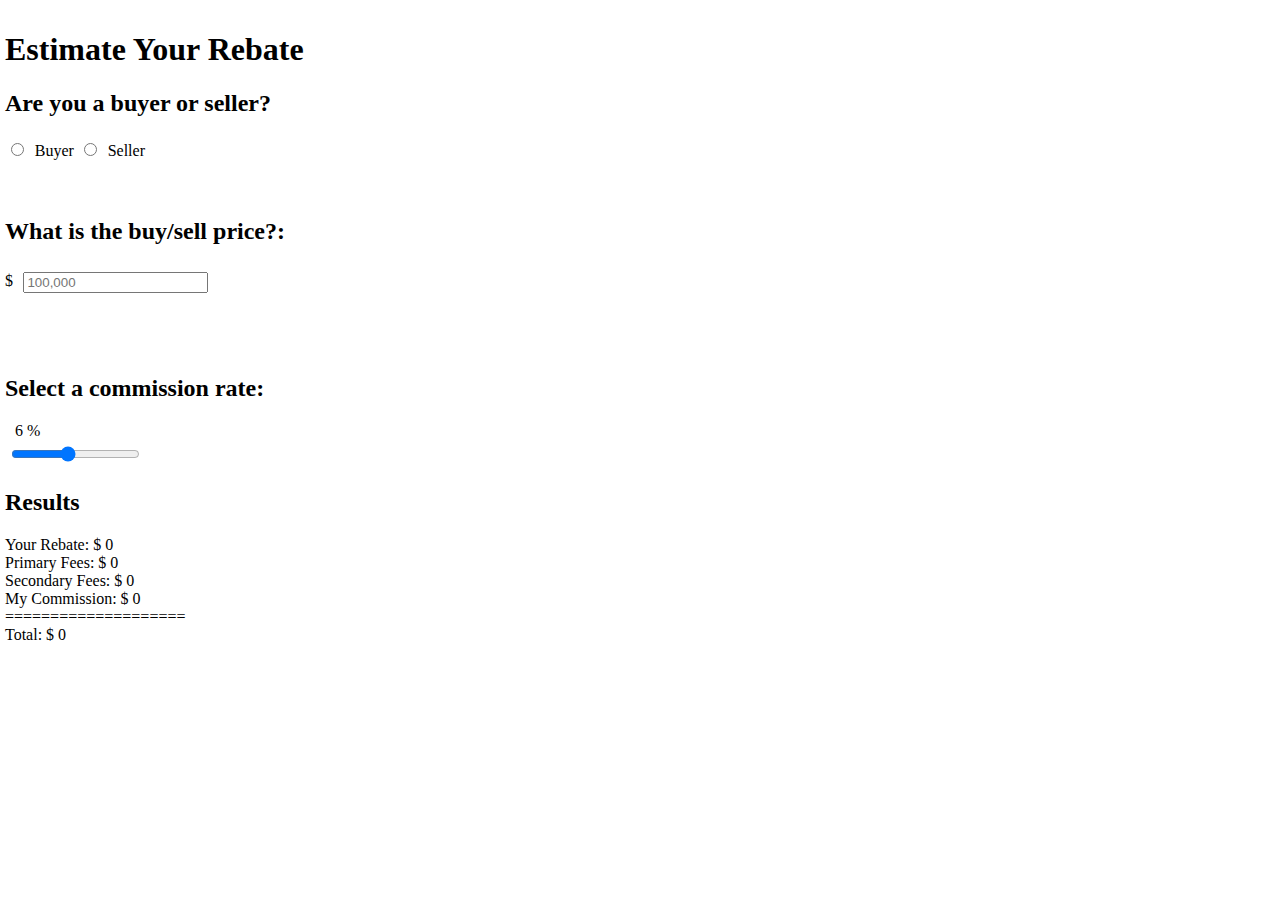
<file: index1.html>
<!DOCTYPE html>
<html lang="en">

<head>
    <meta charset="UTF-8">
    <meta name="viewport" content="width=device-width, initial-scale=1.0">
    <title>Estimate Your Rebate</title>
    <link rel="stylesheet" href="styles.css"> <!-- Link to the external CSS file -->
</head>

<body>
    <div class="container">
        <h1>Estimate Your Rebate</h1>
        <h2><label>Are you a buyer or seller?</label></h2>
        <input type="radio" id="buyer" name="role" value="buyer"> Buyer
        <input type="radio" id="seller" name="role" value="seller"> Seller

        <div class="input-container">
            <br><br>
            <h2><label for="dollarValue">What is the buy/sell price?:</label></h2>
            <span>$</span>
            <input tabindex="0" type="number" placeholder="100,000" id="buySellPrice">
        </div>

        <div class="slider-container">
            <br><br>
            <h2><label for="slider">Select a commission rate:</label></h2>
            <span id="sliderValue">6</span>
            <span> %</span><br>
            <input type="range" id="slider" min="3" max="10" step="0.5" value="6">
        </div>
    </div>
    <div class="results">
        <h2><label>Results</label></h2>
        <span>Your Rebate: $</span>
        <span id="yourRebateValue">0</span><br>
        <span>Primary Fees: $</span>
        <span id="primaryFeeValue">0</span><br>
        <span>Secondary Fees: $</span>
        <span id="secondaryFeeValue">0</span><br>
        <span>My Commission: $</span>
        <span id="commissionValue">0</span><br>
        <span>====================</span><br>
        <span>Total: $</span>
        <span id="totalValue">0</span><br>
    </div>

    <!-- Linking the external JavaScript file -->
    <script src="script.js"></script>
</body>

</html>
</file>
<file: styles.css>
/* Media Query for Mobile Devices */ 
@media (max-width: 480px) { 
    body {
        margin: auto;
        margin-top: 10px;
        margin-bottom: 10px;
        margin-left: 5px;
        margin-right: 5px;
    }
    rebate-entry {
        display:inline-block;
        text-align:left;
        margin: auto;
        margin-top: 10px;
        margin-bottom: 10px;
        margin-left: 5px;
        margin-right: 5px;
    }
    rebate-results {
        display:inline-block; 
        text-align:center;
        margin: auto;
        margin-top: 10px;
        margin-bottom: 10px;
        margin-left: 5px;
        margin-right: 5px;
    }
}      

/* Media Query for low resolution  Tablets, Ipads */ 
@media (min-width: 481px) and (max-width: 767px) { 
    body {
        margin: auto;
        margin-top: 10px;
        margin-bottom: 10px;
        margin-left: 5px;
        margin-right: 5px;
    }
    rebate-entry {
        display:inline-block;
        text-align:left;
        margin: auto;
        margin-top: 10px;
        margin-bottom: 10px;
        margin-left: 5px;
        margin-right: 5px;
    }
    rebate-results {
        display:inline-block; 
        text-align:center;
        margin: auto;
        margin-top: 10px;
        margin-bottom: 10px;
        margin-left: 5px;
        margin-right: 5px;
    }
} 
      
/* Media Query for Tablets Ipads portrait mode */ 
@media (min-width: 768px) and (max-width: 1024px) { 
    body {
        margin: auto;
        margin-top: 10px;
        margin-bottom: 10px;
        margin-left: 5px;
        margin-right: 5px;
    }
    rebate-entry {
        display:inline-block;
        float: left
        text-align:left;
        margin: auto;
        margin-top: 10px;
        margin-bottom: 10px;
        margin-left: 5px;
        margin-right: 5px;
    }
    rebate-results {
        display:inline-block; 
        float: right;
        text-align:center;
        margin: auto;
        margin-top: 10px;
        margin-bottom: 10px;
        margin-left: 5px;
        margin-right: 5px;
    }
}

/* Media Query for Laptops and Desktops */ 
@media (min-width: 1025px) { 
    #container {
        display: flex;
        width: 50%;
    }
    body {
        display: flex;
        width: 100%;
        flex-direction: column;
        margin-top: 10px;
        margin-bottom: 10px;
        margin-left: 5px;
        margin-right: 5px;
    }
    #rebate-entry {
        display: flex;
        float: left;
        width: 50%;
        text-align:left;
        margin: auto;
        margin-top: 10px;
        margin-bottom: 10px;
        margin-left: 5px;
        margin-right: 5px;
    }
    #rebate-results {
        display: flex;
        float: right;
        width: 45%;
        text-align:center;
        margin: auto;
        margin-top: 10px;
        margin-bottom: 10px;
        margin-left: 5px;
        margin-right: 5px;
    }
} 

/*Everything else*/
#container {
    background-color: rgb(1, 33, 105);
    color: white;
}
canvas {
    margin-bottom: 20px;
}
.slider-container {
    margin-top: 20px;
}
#sliderValue {
    display: inline-block;
    margin-left: 10px;
}
legend {
  padding: 3px 6px;
}
input {
  margin: 0.4rem;
}
</file>
